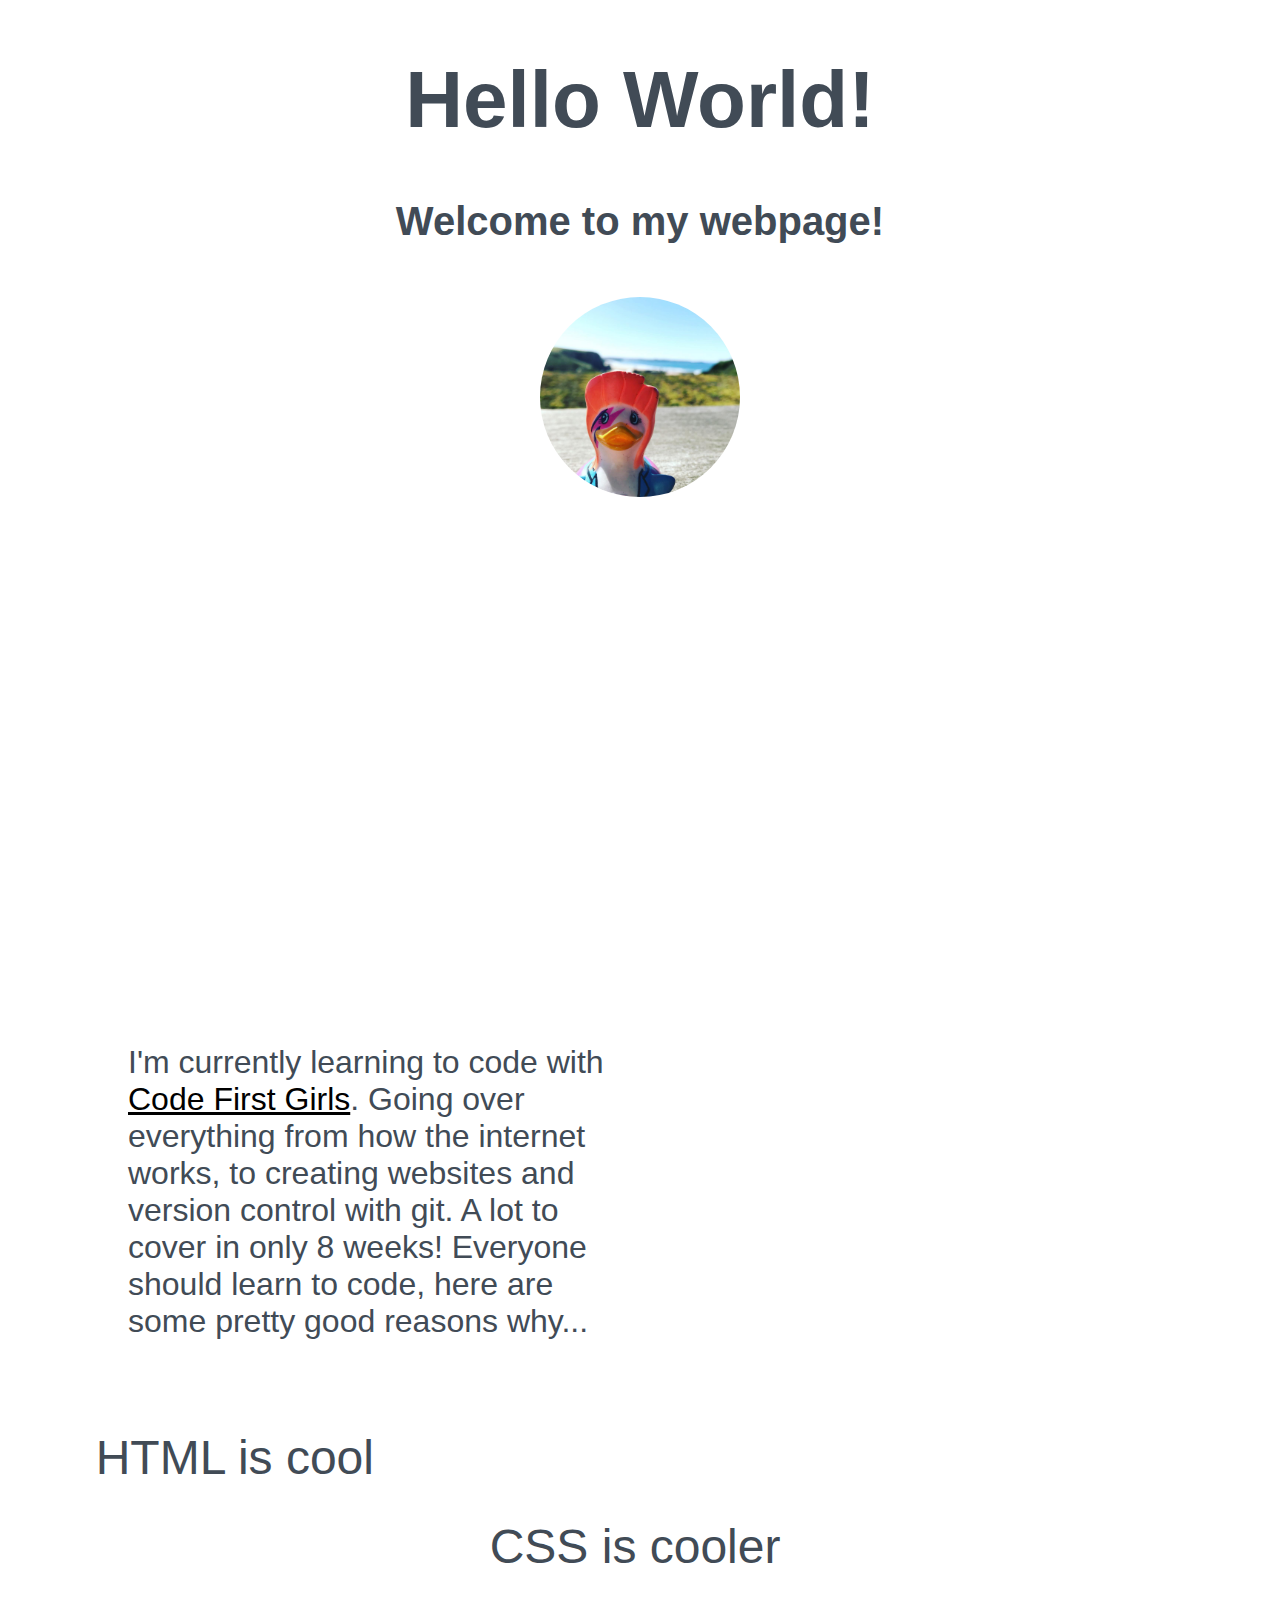
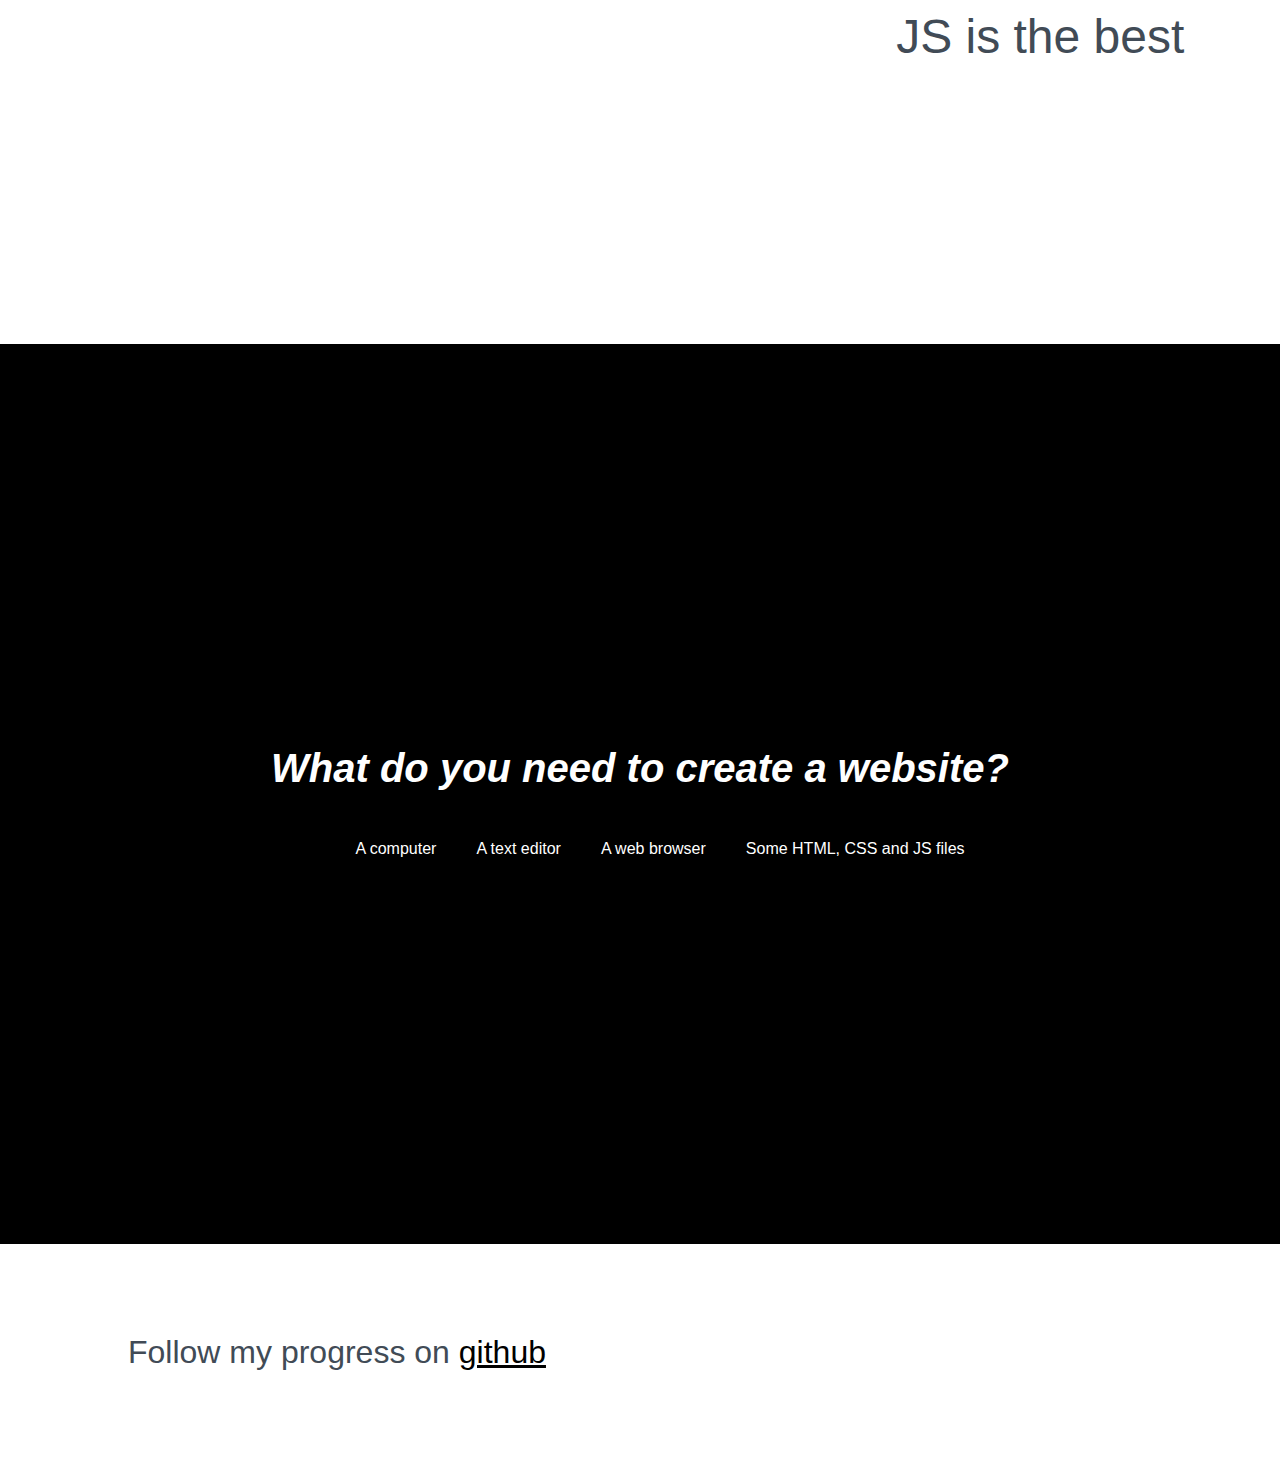
<file: index.html>
<!DOCTYPE html>
<html>
<head>
  <title>Evey's Webpage</title>
  <link rel="stylesheet" href="css/styles.css">

</head>

<body>
  <div>
    <h1>Hello World!</h1>
    <h2>Welcome to my webpage!</h2>
    <img src="duck.jpg" width="200px">
  </div>

<div>
  <p>I'm currently learning to code with <a href="www.https://www.codefirstgirls.org.uk">Code First Girls</a>. Going over everything from how the
    internet works, to creating websites and version control with git. A lot to cover in only 8 weeks!
    Everyone should learn to code, here are some pretty good reasons why...</p>

    <ol>
      <li>HTML is cool</li>
      <li id='lower'>CSS is cooler</li>
      <li id='lowest'>JS is the best</li>
    </ol>
</div>

<div class="contrast">
  <h2><em>What do you need to create a website?</em></h2>

  <ul>
    <li>A computer</li>
    <li>A text editor</li>
    <li>A web browser</li>
    <li>Some HTML, CSS and JS files</li>
  </ul>
</div>

<p>Follow my progress on <a href="https://github.com/evelynong">github</a></p>
</body>
</file>
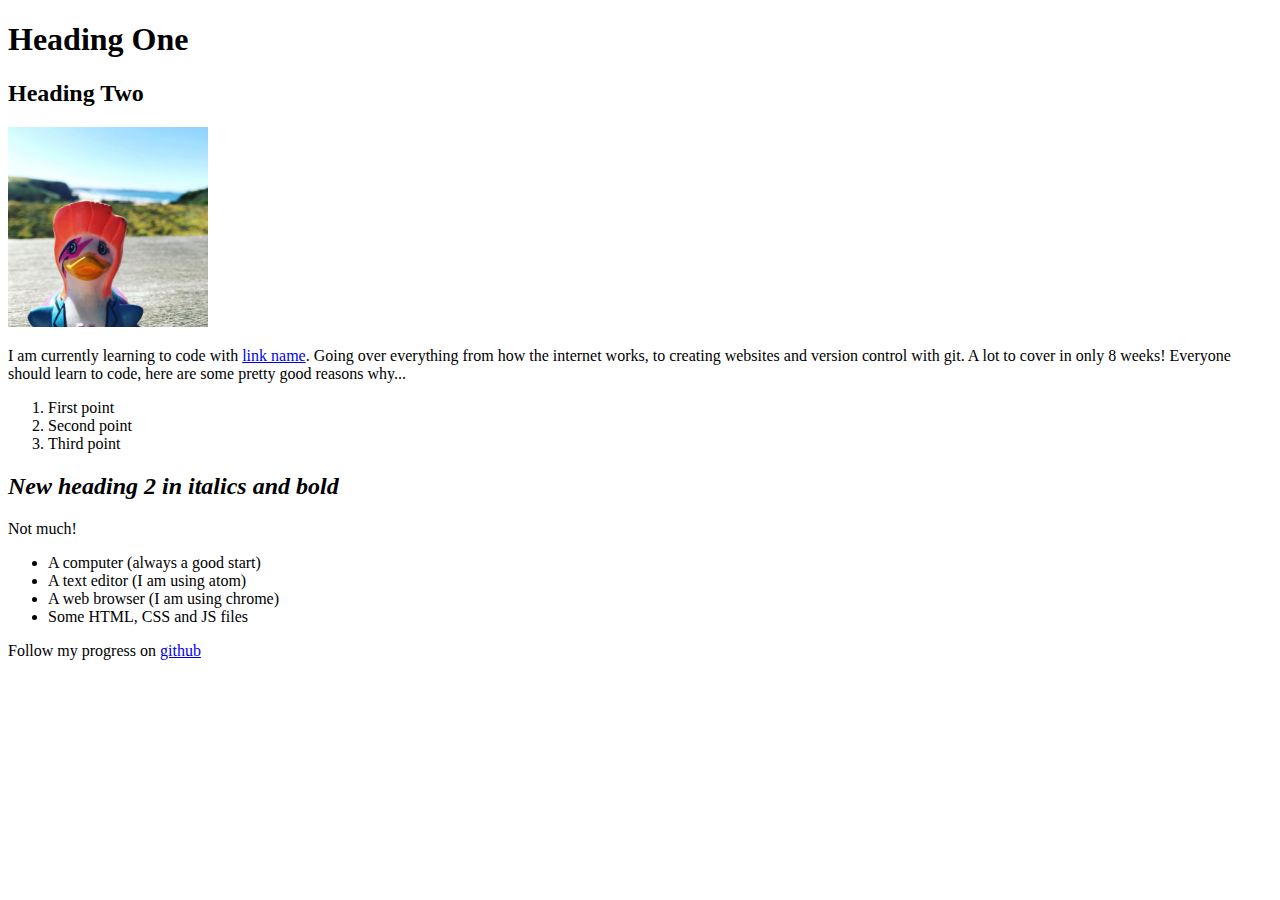
<file: html-cheatsheet.html>
<!DOCTYPE html>
<html>
<head>
  <title>Title of Page</title>
  <style>
  body {
    font-family: times;
  }
  </style>
</head>

<body>

  <h1>Heading One</h1>
  <h2>Heading Two</h2>
<p>
  <img src="./duck.jpg" width="200px">
</p>

<p>I am currently learning to code with <a href="www.https://www.codefirstgirls.org.uk">link name</a>. Going over everything from how the
internet works, to creating websites and version control with git. A lot to cover in only 8 weeks!
Everyone should learn to code, here are some pretty good reasons why...</p>

<ol>
  <li>First point</li>
  <li>Second point</li>
  <li>Third point</li>
  </ol>

<h2><b><i>New heading 2 in italics and bold</i></b></h2>

<p>Not much!</p>
<ul>
  <li>A computer (always a good start)</li>
  <li>A text editor (I am using atom)</li>
  <li>A web browser (I am using chrome)</li>
  <li>Some HTML, CSS and JS files</li>
</ul>

<p>Follow my progress on <a href="https://github.com/evelynong">github</a></p>
</body>
</file>
<file: css/styles.css>
body {
  color: rgb(65,75,86);
  font-family: arial;
  margin: 0;
}
div {
  min-height: 100vh;
  width: 100vw;
}
h1, h2 {
  text-align: center;
}
h1 {
  font-size: 5em;
}
h2 {
  font-size: 2.5em;
}
img {
  display: flex;
  margin: 0 auto;
  padding: 20px;
  border-radius: 130px;
}
p {
  width: 40%;
  margin: 10vh 10vw;
  font-size: 2em;
}
a {
  color: rgb(0,0,0);
}
ol {
  list-style: none;
  padding: 0;
  margin-bottom: 10%;
  font-size: 3em;
  display: flex;
  justify-content: space-evenly;
}

li#lower {
  margin-top: 7%;
}
li#lowest {
  margin-top: 14%;
}

div.contrast {
  background-color: rgb(0,0,0);
  color: rgb(255,255,255);
  display: flex;
  justify-content: center;
  align-items: center;
  flex-direction: column;
}
ul {
  list-style: none;
  display: flex;
}
li {
  margin: 0 20px;
  transition: 0.6s ease;
}
li:hover {
  font-size: 1.2em;
  transition: 0.6s ease;
}
</file>
